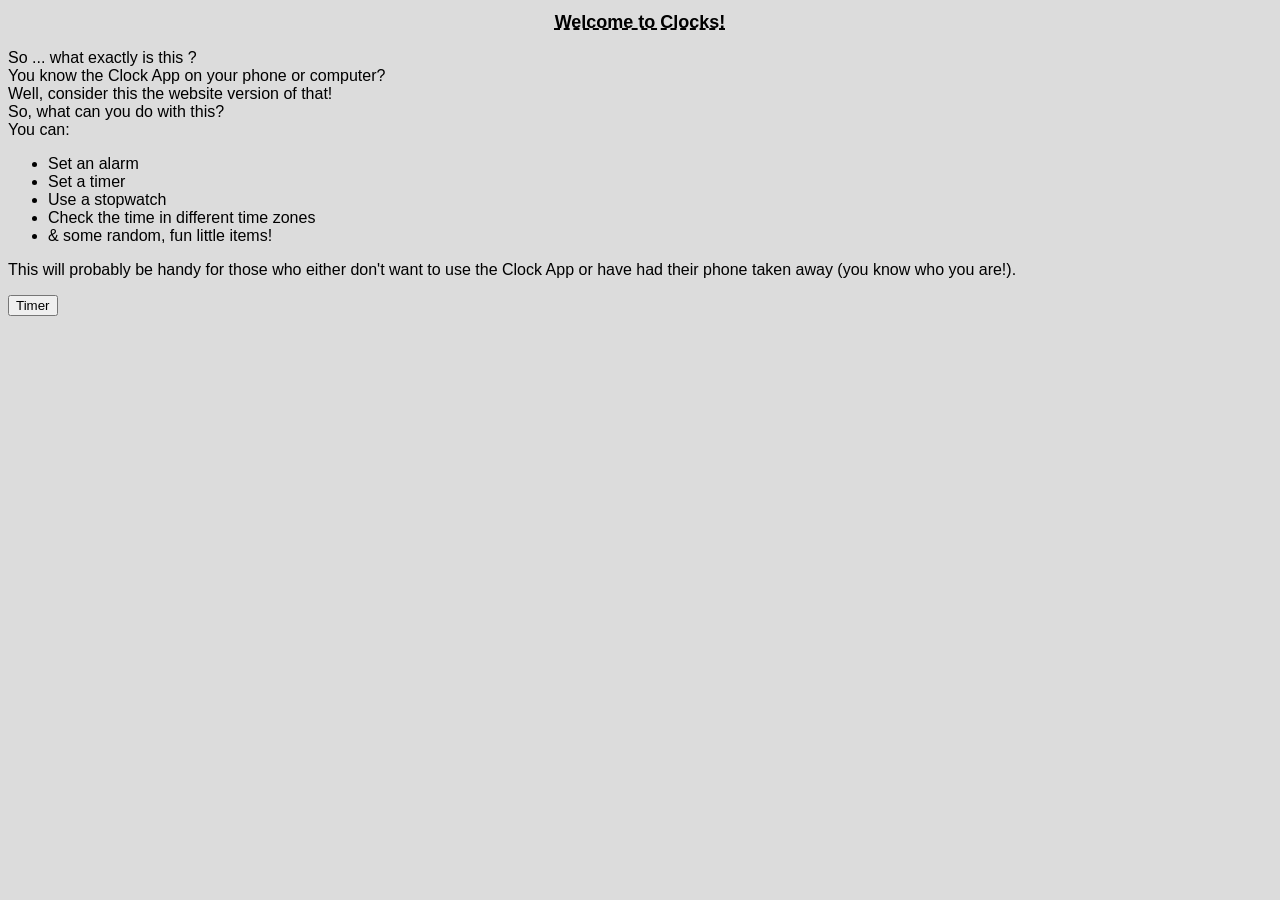
<file: index.html>
<!DOCTYPE html>
<html lang="en">
<head>
    <title>Clocks - Home Page</title>
    <link rel="stylesheet" href="Home Page CSS.css">
</head>
<body>
     <h1> Welcome to Clocks! </h1>
     <p>So ... what exactly is this ? 
        <br> 
        You know the Clock App on your phone or computer?
        <br>
        Well, consider this the website version of that!
        <br>
        So, what can you do with this? 
        <br>
        You can:
    </p>
    <ul>
        <li>Set an alarm</li>
        <li>Set a timer</li>
        <li>Use a stopwatch</li>
        <li>Check the time in different time zones</li>
        <li> & some random, fun little items!</li>
    </ul>
    <p> This will probably be handy for those who either don't want to use the Clock App or have had their phone taken away (you know who
        you are!).</p>
    <button onclick="window.location.href='timer.html'">Timer</button>
</body>
</html>
</file>
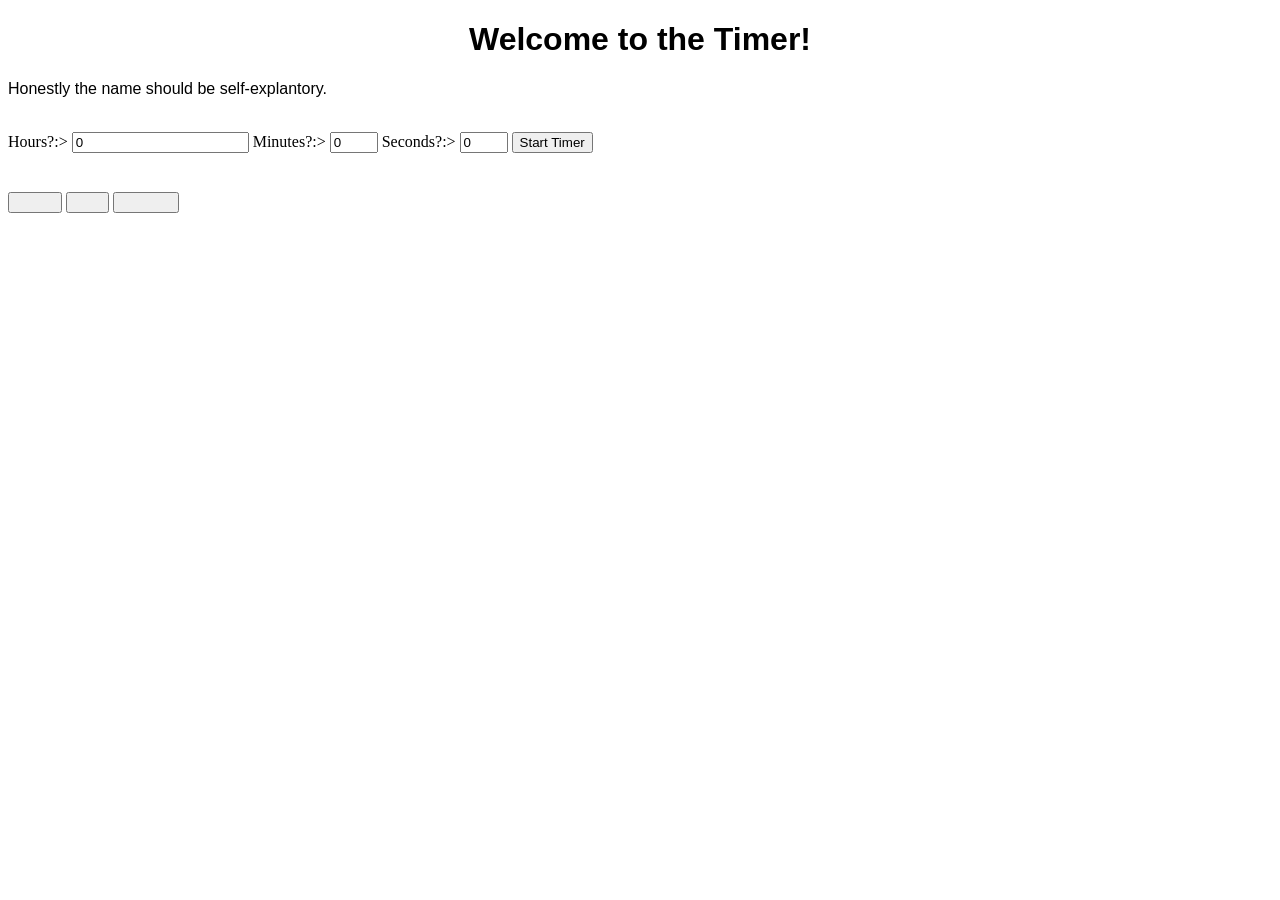
<file: Timer Page.html>
<!DOCTYPE html>
<head>
    <title>Clocks - Timer Page</title>
    <link rel="stylesheet" href="Timer CSS.css">
    <script src="Timer JS.js"></script>
    <meta name="viewport" content="width=device-width, initial-scale=1.0">
</head>
<body>
    <h1 id="title">Welcome to the Timer!</h1>
    <p>Honestly the name should be self-explantory.</p>
    <br>
    <div id="Timer Duration"></div>
       <form id="timer_length" action="Timer JS.js" method="post">
            <label for="Hours">Hours?:></label>
            <input type="number" id="Hours" name="hours" value="0" min="0" step="1">
            <label for="Minutes">Minutes?:></label>
            <input type="number" id="Minutes" name="minutes" min="0" max="59" value="0" step="1">
            <label for="Seconds">Seconds?:></label>
            <input type="number" id="Seconds" name="seconds" min="0" max="59" value="0" step="1" required>
            <input type="Submit" value="Start Timer" id="Timer Start" onclick="startTimer()">
        </form>
    </div>
    <br>
    <div id="Timer">
        <h1 id="Timer Text" style="color:rgba(60,60,60,0)"></h1>
        <button id="Pause" onclick="pauseTimer()" style="color:rgba(60,60,60,0)">Pause</button>
        <button id="Stop" onclick="stopTimer()" style="color:rgba(60,60,60,0)">Stop</button>
        <button id="Resume" onclick="resumeTimer()" style="color:rgba(60,60,60,0)">Resume</button>
    </div>
</body>
</file>
<file: Home Page CSS.css>
body {
    background-color: rgb(220,220,220)
}
h1 {
    text-align: center;
    text-decoration-line: underline;
    text-decoration-style: dashed;
    font-family:'Trebuchet MS', 'Lucida Sans Unicode', 'Lucida Grande', 'Lucida Sans', Arial, sans-serif;
    font-size: large;
}
p {
    font-family: 'Trebuchet MS', 'Lucida Sans Unicode', 'Lucida Grande', 'Lucida Sans', Arial, sans-serif;
}
ul {
    font-family: 'Trebuchet MS', 'Lucida Sans Unicode', 'Lucida Grande', 'Lucida Sans', Arial, sans-serif;
}
.button{
    background-color: rgb(192,192,192);
    border-radius: 12px;
    border: 2px solid black;
}
.button:hover{
    background-color: rgb(53,56,57);
    color:whitesmoke;
    box-shadow: 0, 8px, 16px, 0;
}
</file>
<file: Timer CSS.css>
h1 {
    text-align: center;
    font-family: 'Trebuchet MS', 'Lucida Sans Unicode', 'Lucida Grande', 'Lucida Sans', Arial, sans-serif;
}
p {
    font-family: 'Trebuchet MS', 'Lucida Sans Unicode', 'Lucida Grande', 'Lucida Sans', Arial, sans-serif;
}
</file>
